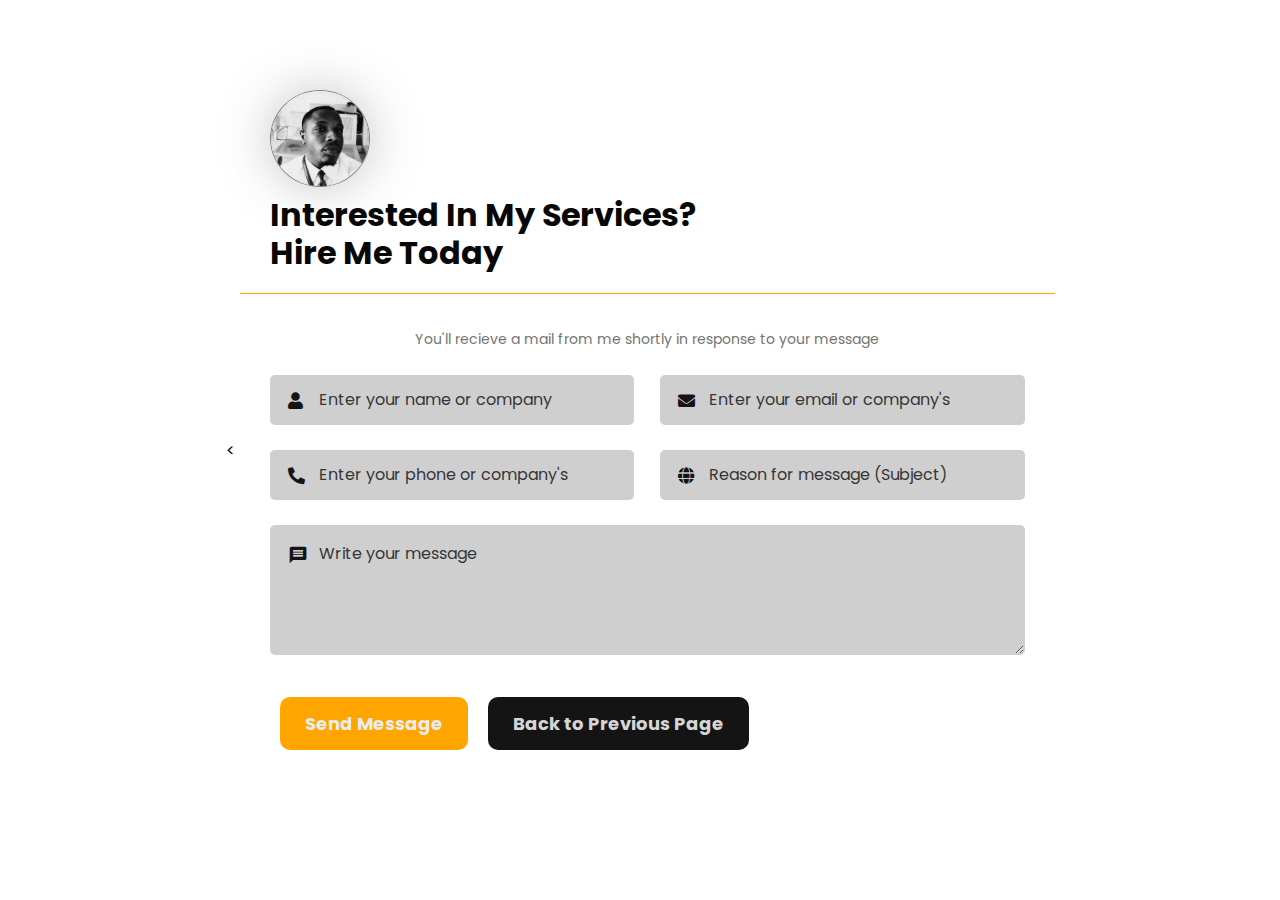
<file: contact.html>
<!DOCTYPE html>
<html lang="en">
  <head>
    <meta charset="UTF-8" />
    <meta http-equiv="X-UA-Compatible" content="IE=edge" />
    <meta name="viewport" content="width=device-width, initial-scale=1.0" />
    <link rel="stylesheet" href="contact.css" />
    <meta charset="utf-8">
    <title>Enoch Eze | Hire Me</title>
    <meta charset="utf-8">
    <meta name="viewport" content="width=device-width, initial-scale=1">
    <
    <link rel="shortcut icon" href="assets/letter-e (1).png
    " type="image/svg+xml">
    <!-- <meta name="Koshila Foundation" content="Spreading hope & joy amongst the children.  ">
<meta name="description" content="Feel free to connect with us."> -->

      <link rel="stylesheet" href="https://fonts.googleapis.com/icon?family=Material+Icons">
      <link rel="stylesheet" href="https://cdnjs.cloudflare.com/ajax/libs/font-awesome/5.15.3/css/all.min.css"/>
    <!-- 
      - favicon
    -->
    <!-- <link rel="shortcut icon" href="./favicon.svg" type="image/svg+xml"> -->
 
  
  

 <!-- 
    - google font link
  -->
  <link rel="preconnect" href="https://fonts.googleapis.com">
  <link rel="preconnect" href="https://fonts.gstatic.com" crossorigin>
  <link
    href="https://fonts.googleapis.com/css2?family=League+Spartan:wght@400;500;600;700;800&family=Poppins:wght@400;500&display=swap"
    rel="stylesheet">

  </head>


  <body>
    <div class="wrapper">
   
      <header >  <img style="border-radius: 50%; box-shadow: 0px 0px 50px rgba(116, 114, 114, 0.418); border: 1px solid grey;" width="100" src="assets/WhatsApp Image 2024-08-04 at 11.47.18 AM.jpeg" alt="Enoch Eze profile picture" /> <br> Interested In My Services? <br> Hire Me Today</header>
   
      <form
      action="https://formspree.io/f/mdknzznv"
      method="POST"
    >
      <p style="color: rgb(116, 115, 115); font-size: 14px; text-align: center;">You'll recieve a mail  from me shortly in response to your message</p>
      <br>
        <div class="dbl-field">
          <div class="field">
            <input type="text" name="User_
            Name" placeholder="Enter your name or company">
            <i class='fas fa-user'></i>
          </div>
          <div class="field">
            <input type="email" name="User_Email" placeholder="Enter your email or company's">
            <i class='fas fa-envelope'></i>
          </div>
        </div>
        <div class="dbl-field">
          <div class="field">
            <input type="text" name="User_Phone" placeholder="Enter your phone or company's">
            <i class='fas fa-phone-alt'></i>
          </div>

          

          <div class="field">
            <input type="text" name="Reason_or_Purpose_for_Mail" placeholder="Reason for message (Subject)">
            <i class='fas fa-globe'></i>
          </div>
        </div>

        <div style="display: none;" class="dbl-field">
          <div class="field">
            <input type="text" name="subject"  value="New Message from User on Fluid ">
   
          </div>

          

         
        </div>



        <div class="message">
          <textarea placeholder="Write your message" name="User_Message"></textarea>
          <i class="material-icons">message</i>
        </div>
        <div class="button-area">
          <button class="btn" type="submit">Send Message</button>
          <span></span>
       
       
          <button id="goBackLink" class="btnn" type="submit"> Back to Previous Page</button>
       
          <span></span>
        </div>

        <div class="button-area">
         
        </div>
        <!-- <p style="font-size: 11px; text-align: center; color: grey;"><span style="color: #f9d400;">fluidnigeria.com </span> was Designed & Developed by <a style="color: green;" href="https://chisomjnr.github.io/junior.com" target="_blank"><strong>Junior.</strong></a>
      </p> -->
      </form>

      
    </div>
  
  
  </body>
  <script>
    window.addEventListener('DOMContentLoaded', (event) => {
        // Extract the section ID from the URL
        const sectionId = window.location.hash.substring(1);
        // Scroll to the section with the given ID
        const section = document.getElementById(sectionId);
        if (section) {
            section.scrollIntoView({ behavior: "smooth" });
        }
    });
</script>




  <script>
    document.getElementById("goBackLink").addEventListener("click", function(event) {
        event.preventDefault(); // Prevent the default behavior of the link
    
        history.back(); // Go back to the previous page
    });
    </script>
  
</html>
</file>
<file: contact.css>
@import url("https://fonts.googleapis.com/css2?family=Poppins:wght@100;200;300;400;500;600;700;800&display=swap");

/* Import Google font - Poppins */
@import url('https://fonts.googleapis.com/css2?family=Poppins:wght@400;500;600&display=swap');


*{
  margin: 0;
  padding: 0;
  box-sizing: border-box;
  font-family: "Poppins";
}
body{
  display: flex;
  padding: 0 10px;
  min-height: 100vh;
  background: #ffffff;
  align-items: center;
  justify-content: center;
}
::selection{
  color: #fff;
  background: #052d25;
}
.wrapper{

 
    margin-top: 40px;
    margin-bottom: 50px;
     margin-left: 5px;

  width: 815px;
  background: #ffffff;
  border-radius: 10px;
}


/* custom scroll bar */
::-webkit-scrollbar {
	width: 10px;
  }
  ::-webkit-scrollbar-track {
	background: #ffffff;
  }
  ::-webkit-scrollbar-thumb {
    background: orange;
  }
  
  ::-webkit-scrollbar-thumb:hover {
	background: rgb(216, 109, 21);
  }
  




.wrapper header{
    color: #070707;
    font-family: poppins;
  font-size: 32px;
  line-height: 1.2;
  font-weight: bold;
  padding: 20px 30px;
  border-bottom: 1px solid orange;
}
.wrapper form{
  margin: 35px 30px;
}
.wrapper form.disabled{
  pointer-events: none;
  opacity: 0.7;
}
form .dbl-field{
  display: flex;
  margin-bottom: 25px;
  justify-content: space-between;
}
.dbl-field .field{
  height: 50px;
  display: flex;
  position: relative;
  width: calc(100% / 2 - 13px);
}
.wrapper form i{
  position: absolute;
  top: 50%;
  left: 18px;
  color: #141414;
  font-size: 17px;
  pointer-events: none;
  transform: translateY(-50%);
}
form .field input,
form .message textarea{
  width: 100%;
  background: rgb(207, 207, 207);
  height: 100%;
  color: #0e0e0e;
  outline: none;
  padding: 0 18px 0 48px;
  font-size: 16px;
  border-radius: 5px;
  border: 1px solid transparent;
}
.field input::placeholder,
.message textarea::placeholder{
  color: #363636;
}
.field input:focus,
.message textarea:focus{
  padding-left: 47px;
  border: 2px solid orange;
}
.field input:focus ~ i,
.message textarea:focus ~ i{
  color: orange;
}
form .message{
  position: relative;
}
form .message i{
  top: 30px;
  font-size: 20px;
}
form .message textarea{
  min-height: 130px;
  max-height: 230px;
  max-width: 100%;
  min-width: 100%;
  padding: 15px 20px 0 48px;
}
form .message textarea::-webkit-scrollbar{
  width: 0px;
}
.message textarea:focus{
  padding-top: 14px;
}
form .button-area{
  margin: 25px 0;
  display: flex;
  align-items: center;
}
.button-area button{
  color: #ececec;
  border: none;
  margin: 10px;
  outline: none;
  font-size: 18px;
 font-weight: bold;
  font-family: poppins;
  cursor: pointer;
  border-radius: 10px;
  padding: 13px 25px;
  background: orange;
  transition: background 0.3s ease;
}
.button-area button:hover{
  background: black;
}
.button-area span{
  font-size: 17px;
  margin-left: 30px;
  display: none;
}

.button-area .btnn{
  color: #d5d5d5;
  background: #141414;
  border: none;
  margin: 10px;
  outline: none;
  font-size: 18px;
  cursor: pointer;
  
  border-radius: 10px;
  padding: 13px 25px;

  transition: background 0.3s ease;
}

.button-area .btnn:hover{
  background: rgb(92, 92, 92);

}

@media(max-width: 200px ){
  .wrapper{
    margin-top: 40px;
    margin-bottom: 50px;
    margin-left: 5px;
    margin-right: 5px;
   }
}

@media(max-width: 900px ){
  .wrapper{
    margin-top: 40px;
    margin-bottom: 50px;
    margin-left: 5px;
    margin-right: 5px;
   }
}


@media (max-width: 600px){
.wrapper{
 margin-top: 40px;
 margin-bottom: 50px;
 margin-left: 5px;
 margin-right: 5px;
}
  
  .wrapper header{
    text-align: center;
  }
  .wrapper form{
    margin: 35px 20px;
  }
  form .dbl-field{
    flex-direction: column;
    margin-bottom: 0px;
  }
  form .dbl-field .field{
    width: 100%;
    height: 45px;
    margin-bottom: 20px;
  }
  form .message textarea{
    resize: none;
  }
  form .button-area{
    margin-top: 20px;
    flex-direction: column;
  }
  .button-area button{
    width: 100%;
    padding: 16px 0;
    font-size: 16px;
  }

  .button-area .btnn{
    width: 100%;
    padding: 16px 0;
    font-size: 16px;
  }
  .button-area span{
    margin: 20px 0 0;
    text-align: center;
  }
}
</file>
